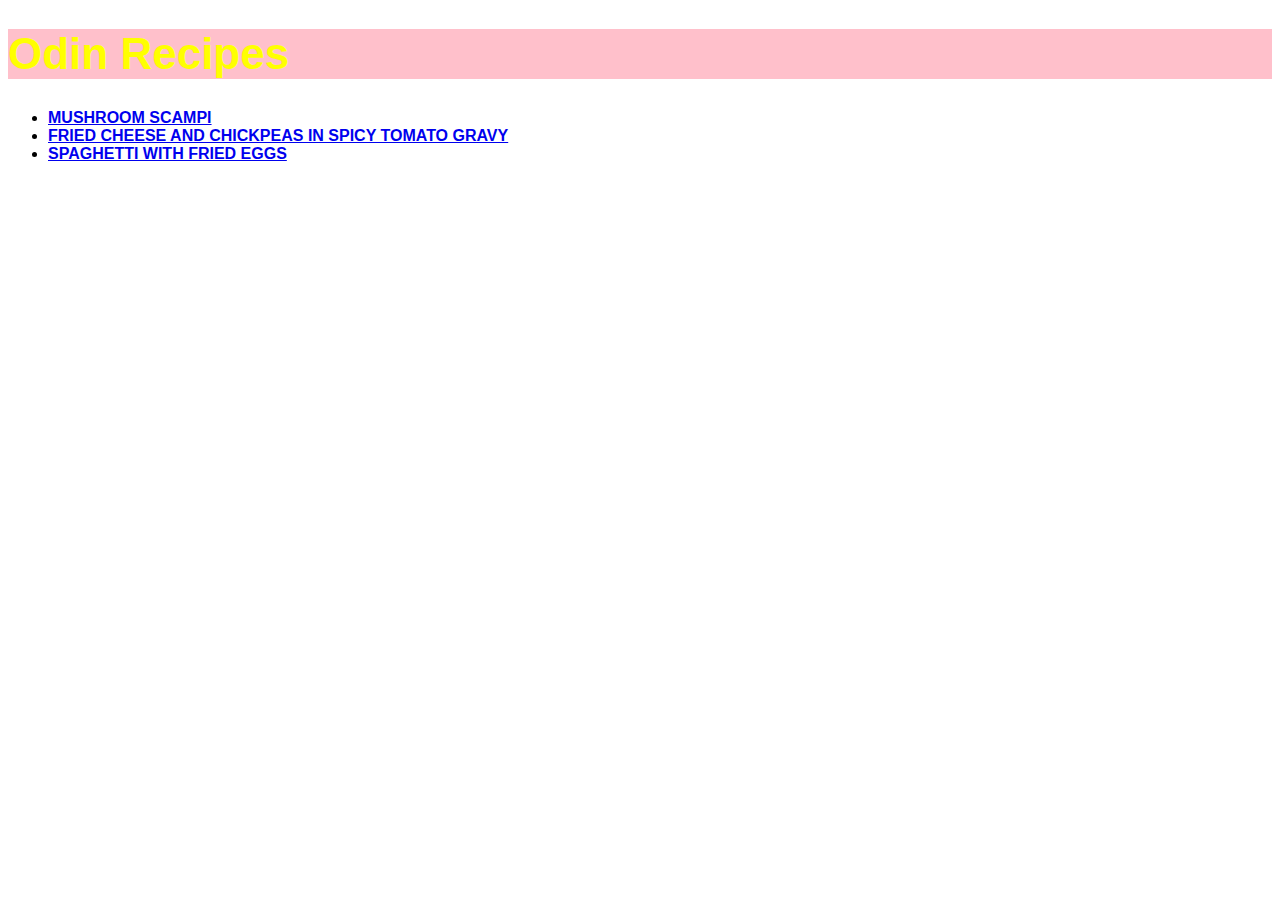
<file: index.html>
<!DOCTYPE html>
<html lang="en">
<head>
    <meta charset="UTF-8">
    <meta http-equiv="X-UA-Compatible" content="IE=edge">
    <meta name="viewport" content="width=device-width, initial-scale=1.0">
    <link rel="stylesheet" href="style.css">
    <title>Odin</title>
</head>
<body>
    <h1>Odin Recipes</h1>
    <ul>
        <li><a href="recipes/mushroom-scampi.html">Mushroom Scampi</a></li>
        <li><a href="recipes/fried-cheese.html">Fried Cheese and Chickpeas in Spicy Tomato Gravy</a></li>
        <li><a href="recipes/spaghetti-eggs.html">Spaghetti With Fried Eggs</a></li>
    </ul>
</body>
</html>
</file>
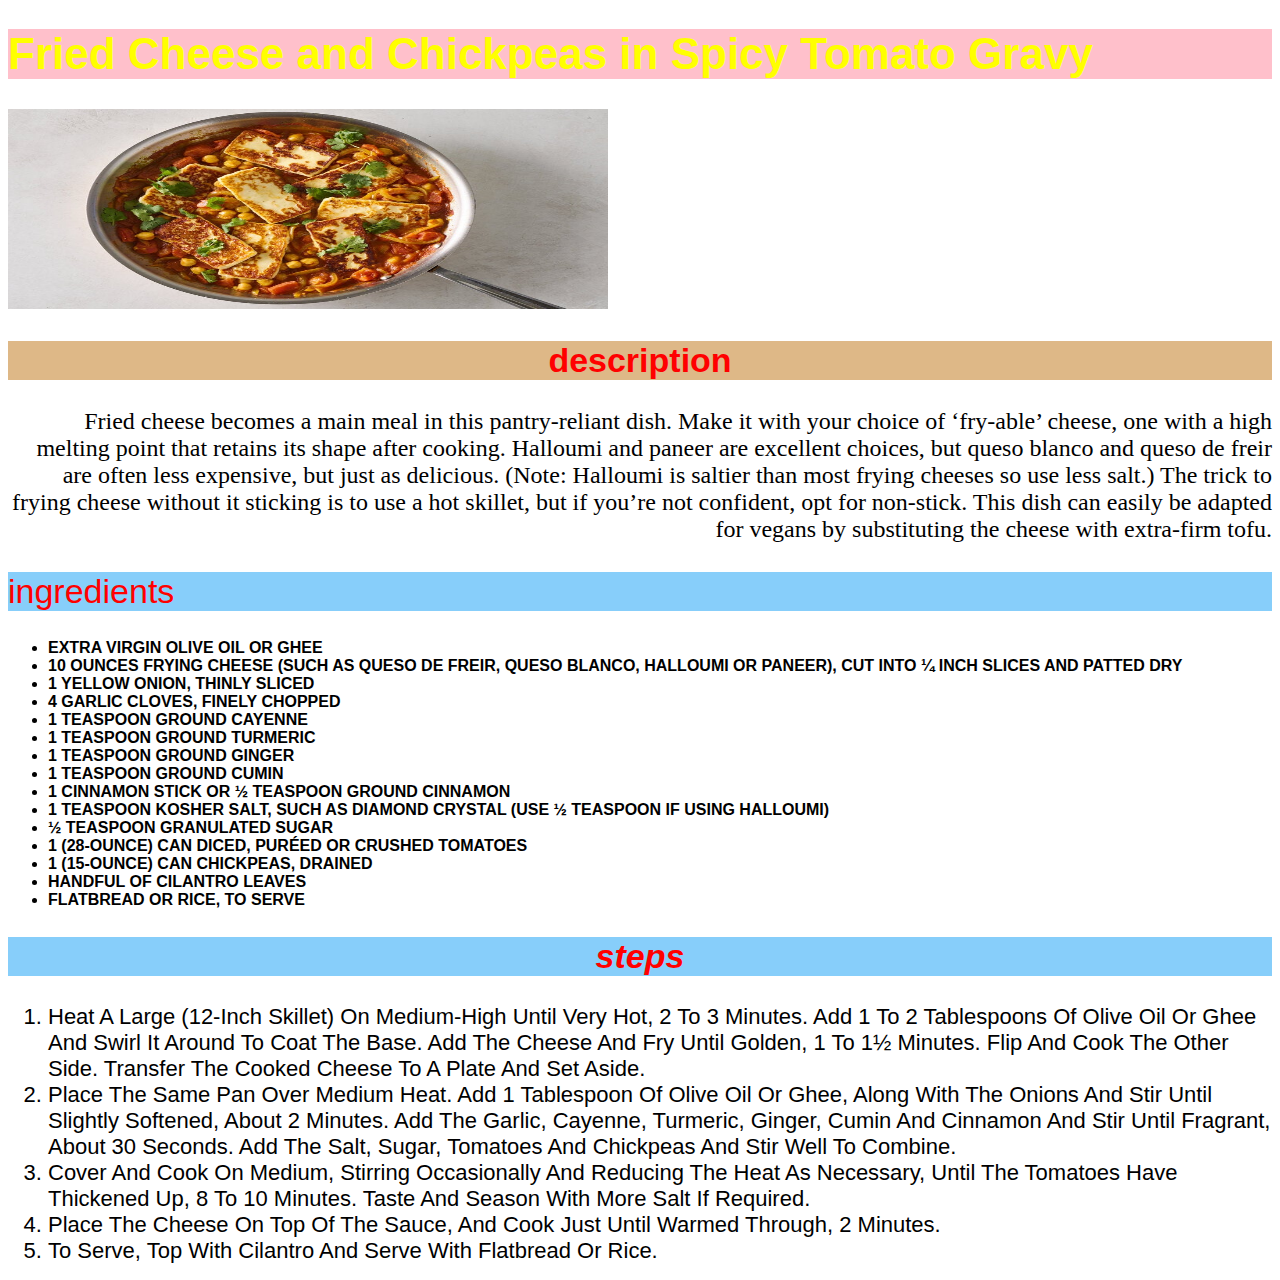
<file: recipes/fried-cheese.html>
<!DOCTYPE html>
<html lang="en">
<head>
    <meta charset="UTF-8">
    <meta http-equiv="X-UA-Compatible" content="IE=edge">
    <meta name="viewport" content="width=device-width, initial-scale=1.0">
    <link rel="stylesheet" href="../style.css">
    <title>Fried Cheese</title>
</head>
<body>
    <h1>Fried Cheese and Chickpeas in Spicy Tomato Gravy</h1>
    <img src="../images/fried-cheese.jpg" alt="fried cheese" class="cheese-img">
    <h2 class="desc">description</h2>
    <p>
        Fried cheese becomes a main meal in this pantry-reliant dish. Make it with your choice of ‘fry-able’ cheese, one with a high melting point that retains its shape after cooking. Halloumi and paneer are excellent choices, but queso blanco and queso de freir are often less expensive, but just as delicious. (Note: Halloumi is saltier than most frying cheeses so use less salt.) The trick to frying cheese without it sticking is to use a hot skillet, but if you’re not confident, opt for non-stick. This dish can easily be adapted for vegans by substituting the cheese with extra-firm tofu.
    </p>
    <h2 class="ingred">ingredients</h2>
    <ul>
        <li>Extra virgin olive oil or ghee</li>
        <li>10 ounces frying cheese (such as queso de freir, queso blanco, halloumi or paneer), cut into ¼ inch slices and patted dry</li>
        <li>1 yellow onion, thinly sliced</li>
        <li>4 garlic cloves, finely chopped</li>
        <li>1 teaspoon ground cayenne</li>
        <li>1 teaspoon ground turmeric</li>
        <li>1 teaspoon ground ginger</li>
        <li>1 teaspoon ground cumin</li>
        <li>1 cinnamon stick or ½ teaspoon ground cinnamon</li>
        <li>1 teaspoon kosher salt, such as Diamond Crystal (use ½ teaspoon if using halloumi)</li>
        <li>½ teaspoon granulated sugar</li>
        <li>1 (28-ounce) can diced, puréed or crushed tomatoes</li>
        <li>1 (15-ounce) can chickpeas, drained</li>
        <li>Handful of cilantro leaves</li>
        <li>Flatbread or rice, to serve</li>
    </ul>
    <h2 class="steps">steps</h2>
    <ol>
        <li>Heat a large (12-inch skillet) on medium-high until very hot, 2 to 3 minutes. Add 1 to 2 tablespoons of olive oil or ghee and swirl it around to coat the base. Add the cheese and fry until golden, 1 to 1½ minutes. Flip and cook the other side. Transfer the cooked cheese to a plate and set aside.</li>
        <li>Place the same pan over medium heat. Add 1 tablespoon of olive oil or ghee, along with the onions and stir until slightly softened, about 2 minutes. Add the garlic, cayenne, turmeric, ginger, cumin and cinnamon and stir until fragrant, about 30 seconds. Add the salt, sugar, tomatoes and chickpeas and stir well to combine.</li>
        <li>Cover and cook on medium, stirring occasionally and reducing the heat as necessary, until the tomatoes have thickened up, 8 to 10 minutes. Taste and season with more salt if required.</li>
        <li>Place the cheese on top of the sauce, and cook just until warmed through, 2 minutes.</li>
        <li>To serve, top with cilantro and serve with flatbread or rice.</li>
    </ol>
</body>
</html>
</file>
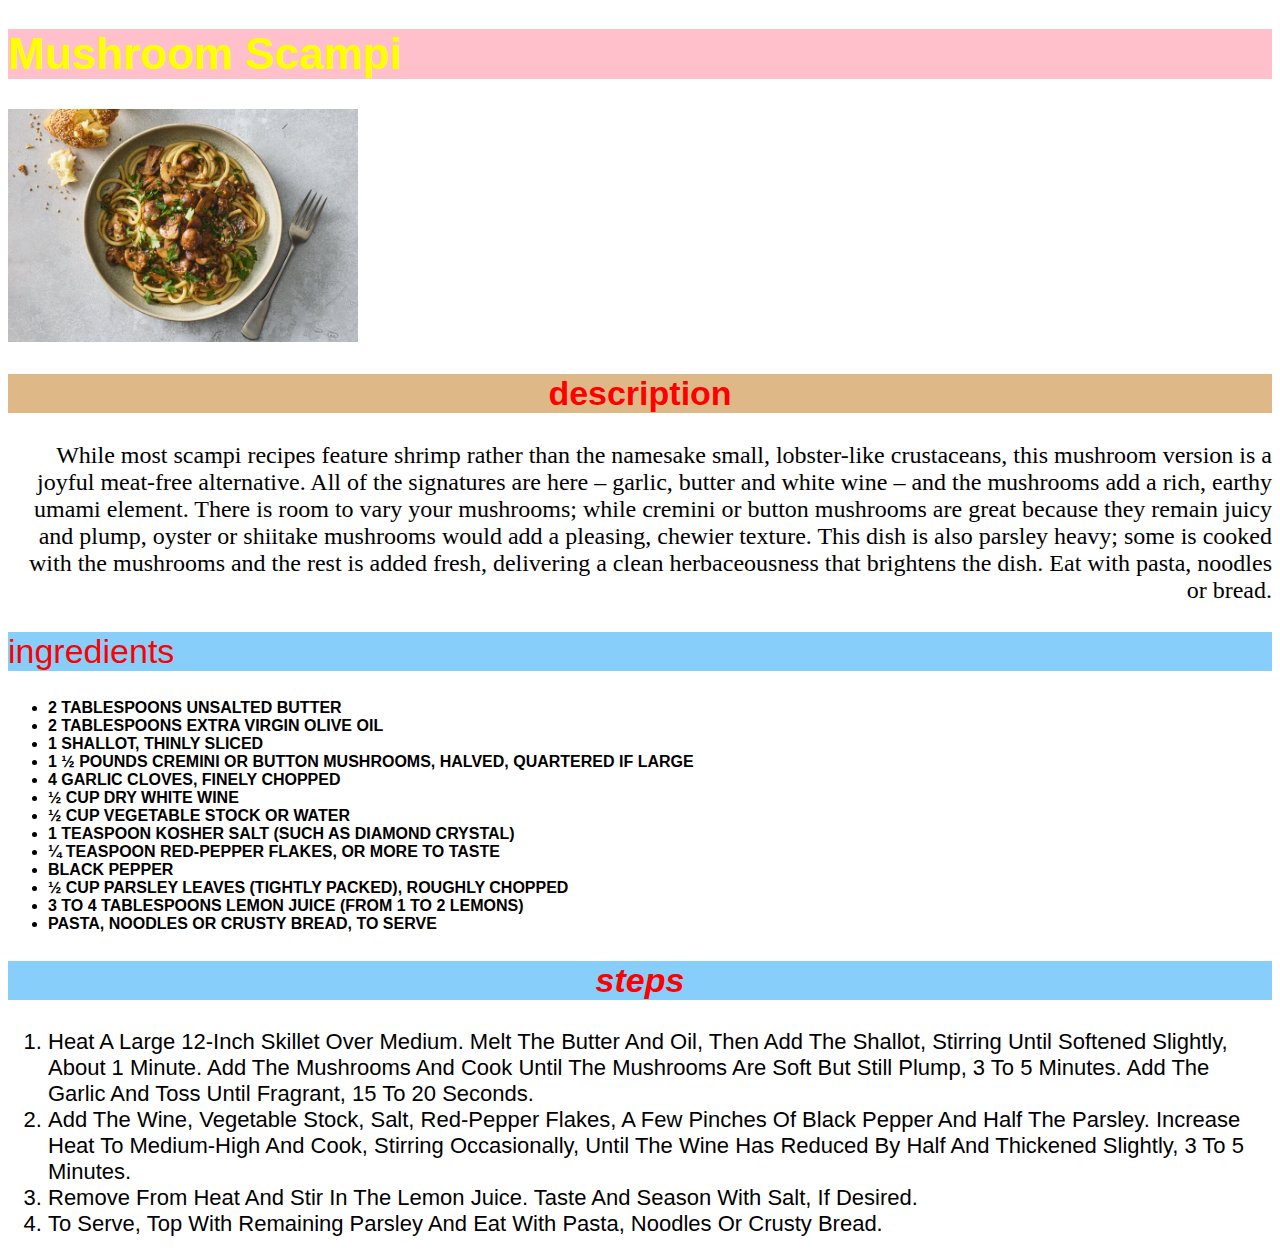
<file: recipes/mushroom-scampi.html>
<!DOCTYPE html>
<html lang="en">
<head>
    <meta charset="UTF-8">
    <meta http-equiv="X-UA-Compatible" content="IE=edge">
    <meta name="viewport" content="width=device-width, initial-scale=1.0">
    <link rel="stylesheet" href="../style.css">
    <title>Mushroom Scampi</title>
</head>
<body>
    <h1>Mushroom Scampi</h1>
    <img src="../images/mushroom-scampi.jpg" alt="mushroom scampi">
    <h2 class="desc">description</h2>
    <p>While most scampi recipes feature shrimp rather than the namesake small, lobster-like crustaceans, this mushroom version is a joyful meat-free alternative. All of the signatures are here – garlic, butter and white wine – and the mushrooms add a rich, earthy umami element. There is room to vary your mushrooms; while cremini or button mushrooms are great because they remain juicy and plump, oyster or shiitake mushrooms would add a pleasing, chewier texture. This dish is also parsley heavy; some is cooked with the mushrooms and the rest is added fresh, delivering a clean herbaceousness that brightens the dish. Eat with pasta, noodles or bread.</p>
    <h2 class="ingred">ingredients</h2>
    <ul>
        <li>2 tablespoons unsalted butter</li>
        <li>2 tablespoons extra virgin olive oil</li>
        <li>1 shallot, thinly sliced</li>
        <li>1 ½ pounds cremini or button mushrooms, halved, quartered if large</li>
        <li>4 garlic cloves, finely chopped</li>
        <li>½ cup dry white wine</li>
        <li>½ cup vegetable stock or water</li>
        <li>1 teaspoon kosher salt (such as Diamond Crystal)</li>
        <li>¼ teaspoon red-pepper flakes, or more to taste</li>
        <li>Black pepper</li>
        <li>½ cup parsley leaves (tightly packed), roughly chopped</li>
        <li>3 to 4 tablespoons lemon juice (from 1 to 2 lemons)</li>
        <li>Pasta, noodles or crusty bread, to serve </li>
    </ul>
    <h2 class="steps">steps</h2>
    <ol>
        <li>Heat a large 12-inch skillet over medium. Melt the butter and oil, then add the shallot, stirring until softened slightly, about 1 minute. Add the mushrooms and cook until the mushrooms are soft but still plump, 3 to 5 minutes. Add the garlic and toss until fragrant, 15 to 20 seconds.</li>
        <li>Add the wine, vegetable stock, salt, red-pepper flakes, a few pinches of black pepper and half the parsley. Increase heat to medium-high and cook, stirring occasionally, until the wine has reduced by half and thickened slightly, 3 to 5 minutes.</li>
        <li>Remove from heat and stir in the lemon juice. Taste and season with salt, if desired.</li>
        <li>To serve, top with remaining parsley and eat with pasta, noodles or crusty bread.</li>
    </ol>

</body>
</html>
</file>
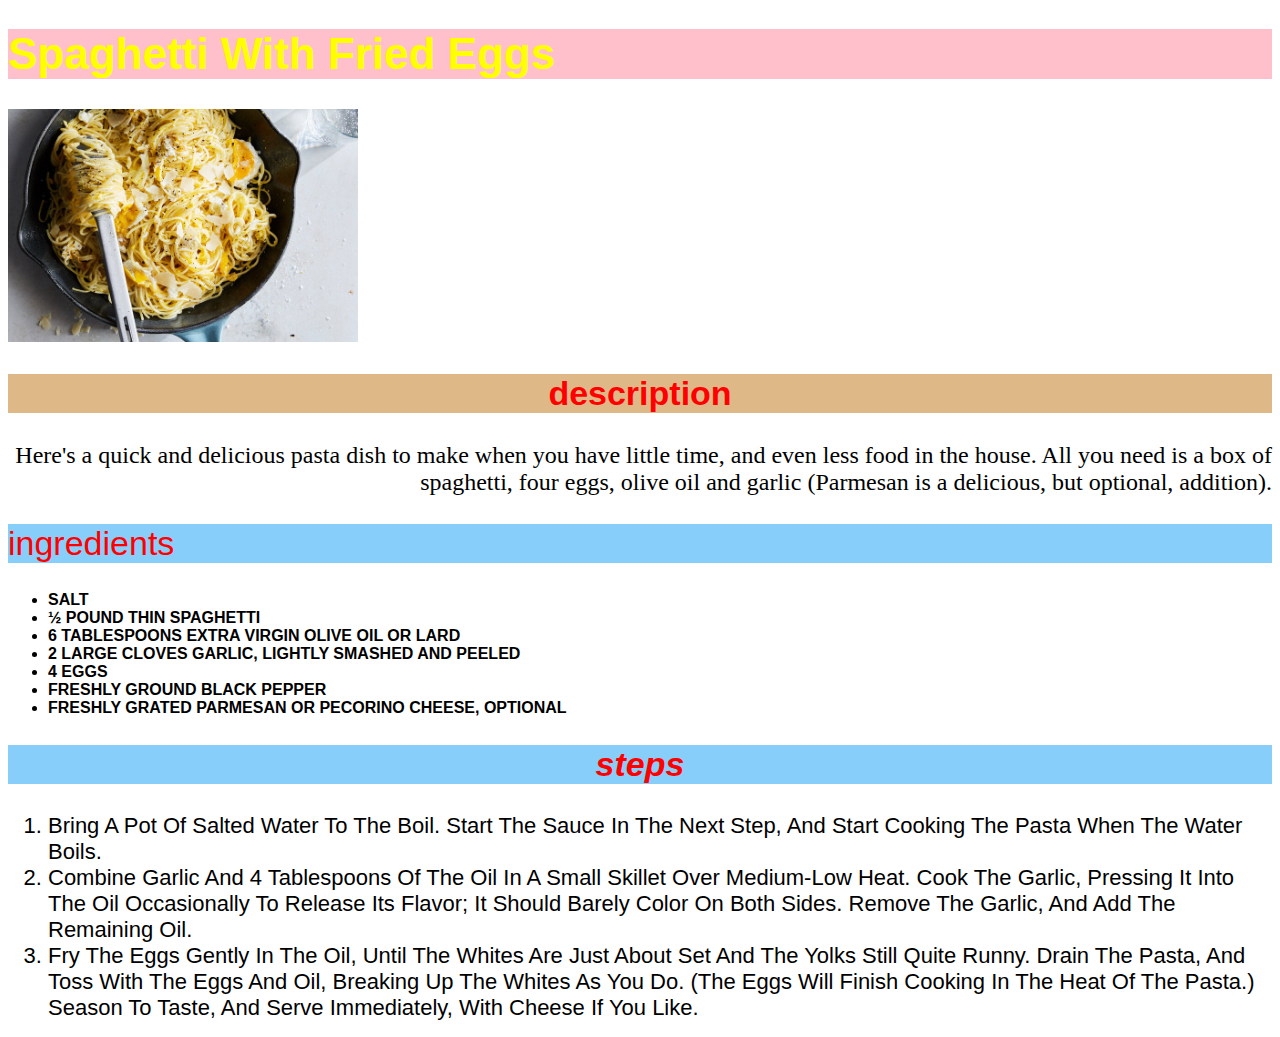
<file: recipes/spaghetti-eggs.html>
<!DOCTYPE html>
<html lang="en">
<head>
    <meta charset="UTF-8">
    <meta http-equiv="X-UA-Compatible" content="IE=edge">
    <meta name="viewport" content="width=device-width, initial-scale=1.0">
    <link rel="stylesheet" href="../style.css">
    <title>Spaghetti Eggs</title>
</head>
<body>
    <h1>Spaghetti With Fried Eggs</h1>
    <img src="../images/spaghetti-eggs.jpg" alt="spaghetti-eggs">
    <h2 class="desc">description</h2>
    <p>
        Here's a quick and delicious pasta dish to make when you have little time, and even less food in the house. All you need is a box of spaghetti, four eggs, olive oil and garlic (Parmesan is a delicious, but optional, addition).
    </p>
    <h2 class="ingred">ingredients</h2>
    <ul>
        <li>Salt</li>
        <li>½ pound thin spaghetti</li>
        <li>6 tablespoons extra virgin olive oil or lard</li>
        <li>2 large cloves garlic, lightly smashed and peeled</li>
        <li>4 eggs</li>
        <li>Freshly ground black pepper</li>
        <li>Freshly grated Parmesan or pecorino cheese, optional</li>
    </ul>
    <h2 class="steps">steps</h2>
    <ol>
        <li>Bring a pot of salted water to the boil. Start the sauce in the next step, and start cooking the pasta when the water boils.</li>
        <li>Combine garlic and 4 tablespoons of the oil in a small skillet over medium-low heat. Cook the garlic, pressing it into the oil occasionally to release its flavor; it should barely color on both sides. Remove the garlic, and add the remaining oil.</li>
        <li>Fry the eggs gently in the oil, until the whites are just about set and the yolks still quite runny. Drain the pasta, and toss with the eggs and oil, breaking up the whites as you do. (The eggs will finish cooking in the heat of the pasta.) Season to taste, and serve immediately, with cheese if you like.</li>
    </ol>
</body>
</html>
</file>
<file: style.css>
h1 {
    background-color: pink;
    color: yellow;
    font-size: 44px;
    font-family: 'Lucida Sans', 'Lucida Sans Regular', 'Lucida Grande', 'Lucida Sans Unicode', Geneva, Verdana, sans-serif;
}


img {
    width: 350px;
    height: auto;
}

.cheese-img {
    width: 600px;
    height: 200px;
}

h2 {
    background-color: lightskyblue;
    font-size: 34px;
    color: red;
    font-family: 'Franklin Gothic Medium', 'Arial Narrow', Arial, sans-serif;
    text-align: center;
}

.desc {
    background-color: burlywood;

}

p {
    font-size: 24px;
    text-align: end;
}

.ingred {
    font-weight: 300;
    font-family: Impact, Haettenschweiler, 'Arial Narrow Bold', sans-serif;
    text-align: left;
}

ul li {
    font-family: Verdana, Geneva, Tahoma, sans-serif;
    font-weight: 700;
    text-transform: uppercase;


}

.steps {
    font-style: italic;
}

ol li {
    font-family: 'Segoe UI', Tahoma, Geneva, Verdana, sans-serif;
    font-size: 22px;
    text-transform: capitalize;
}
</file>
